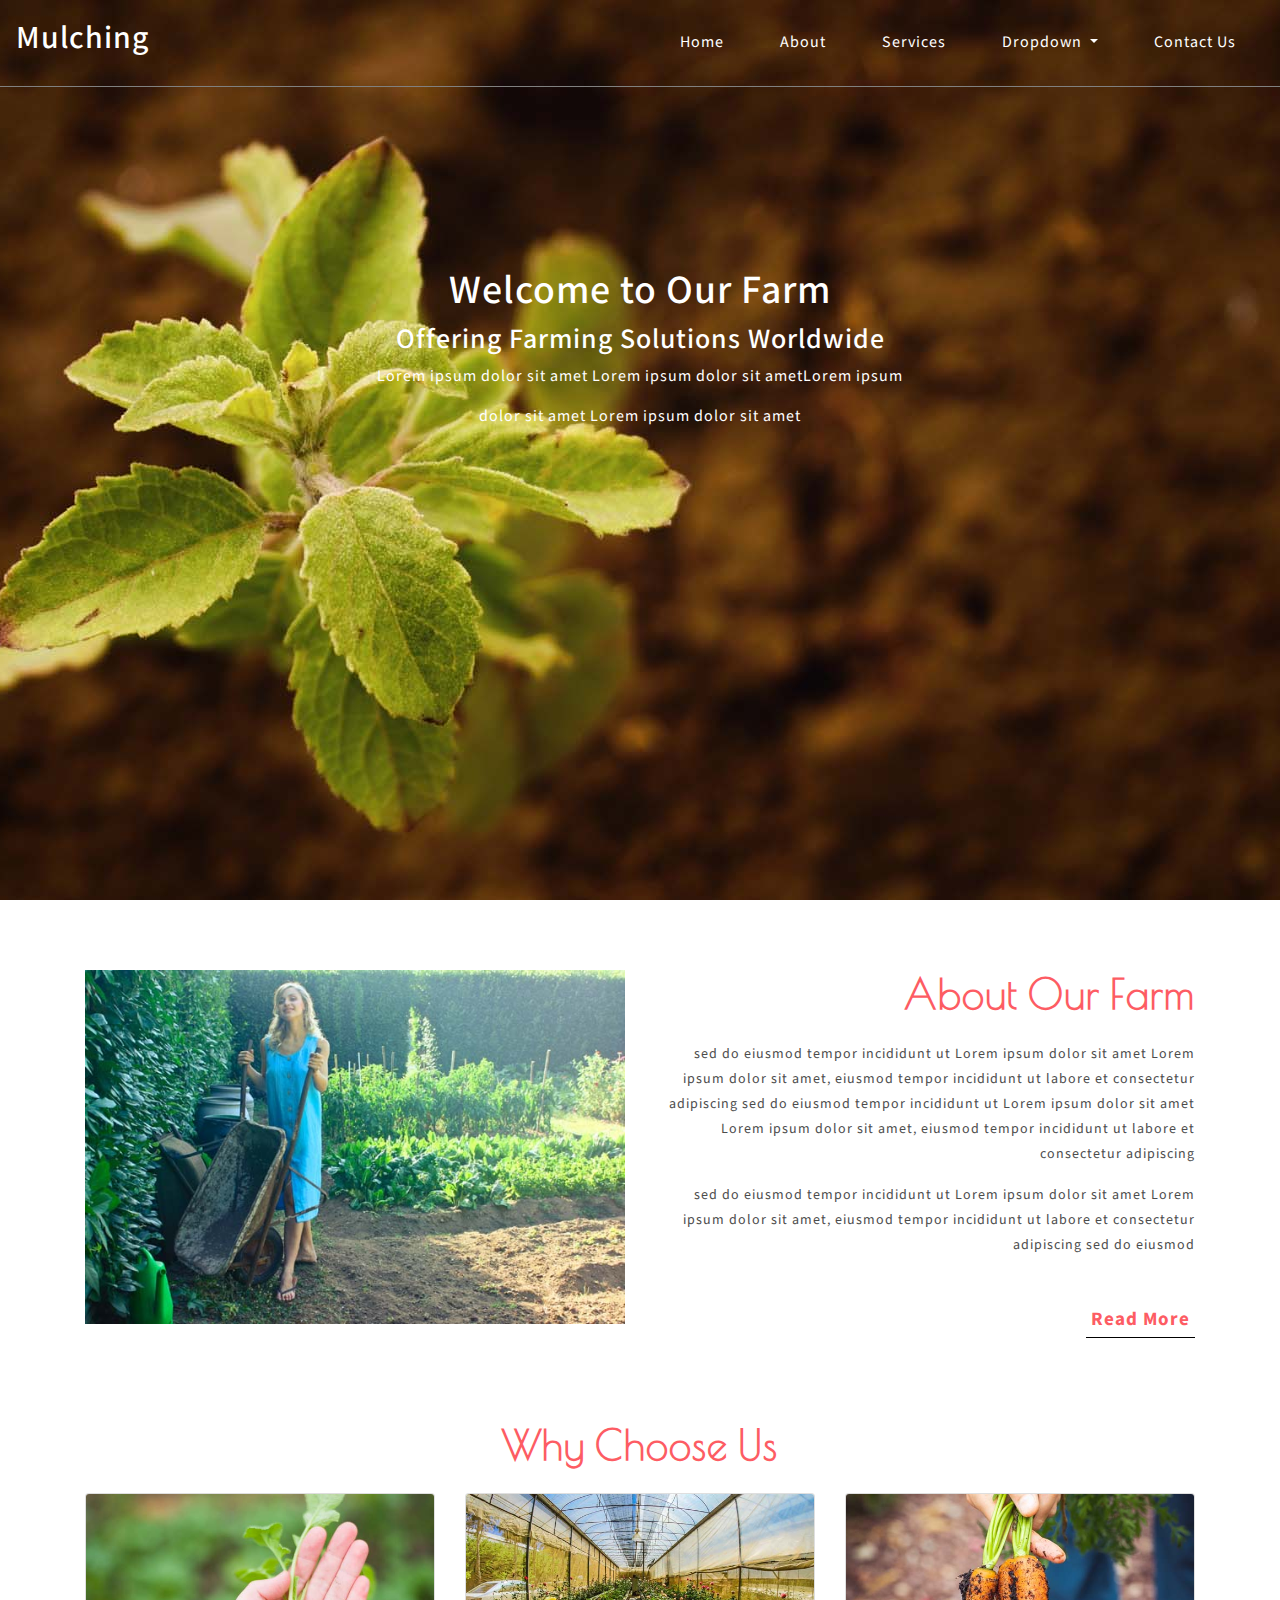
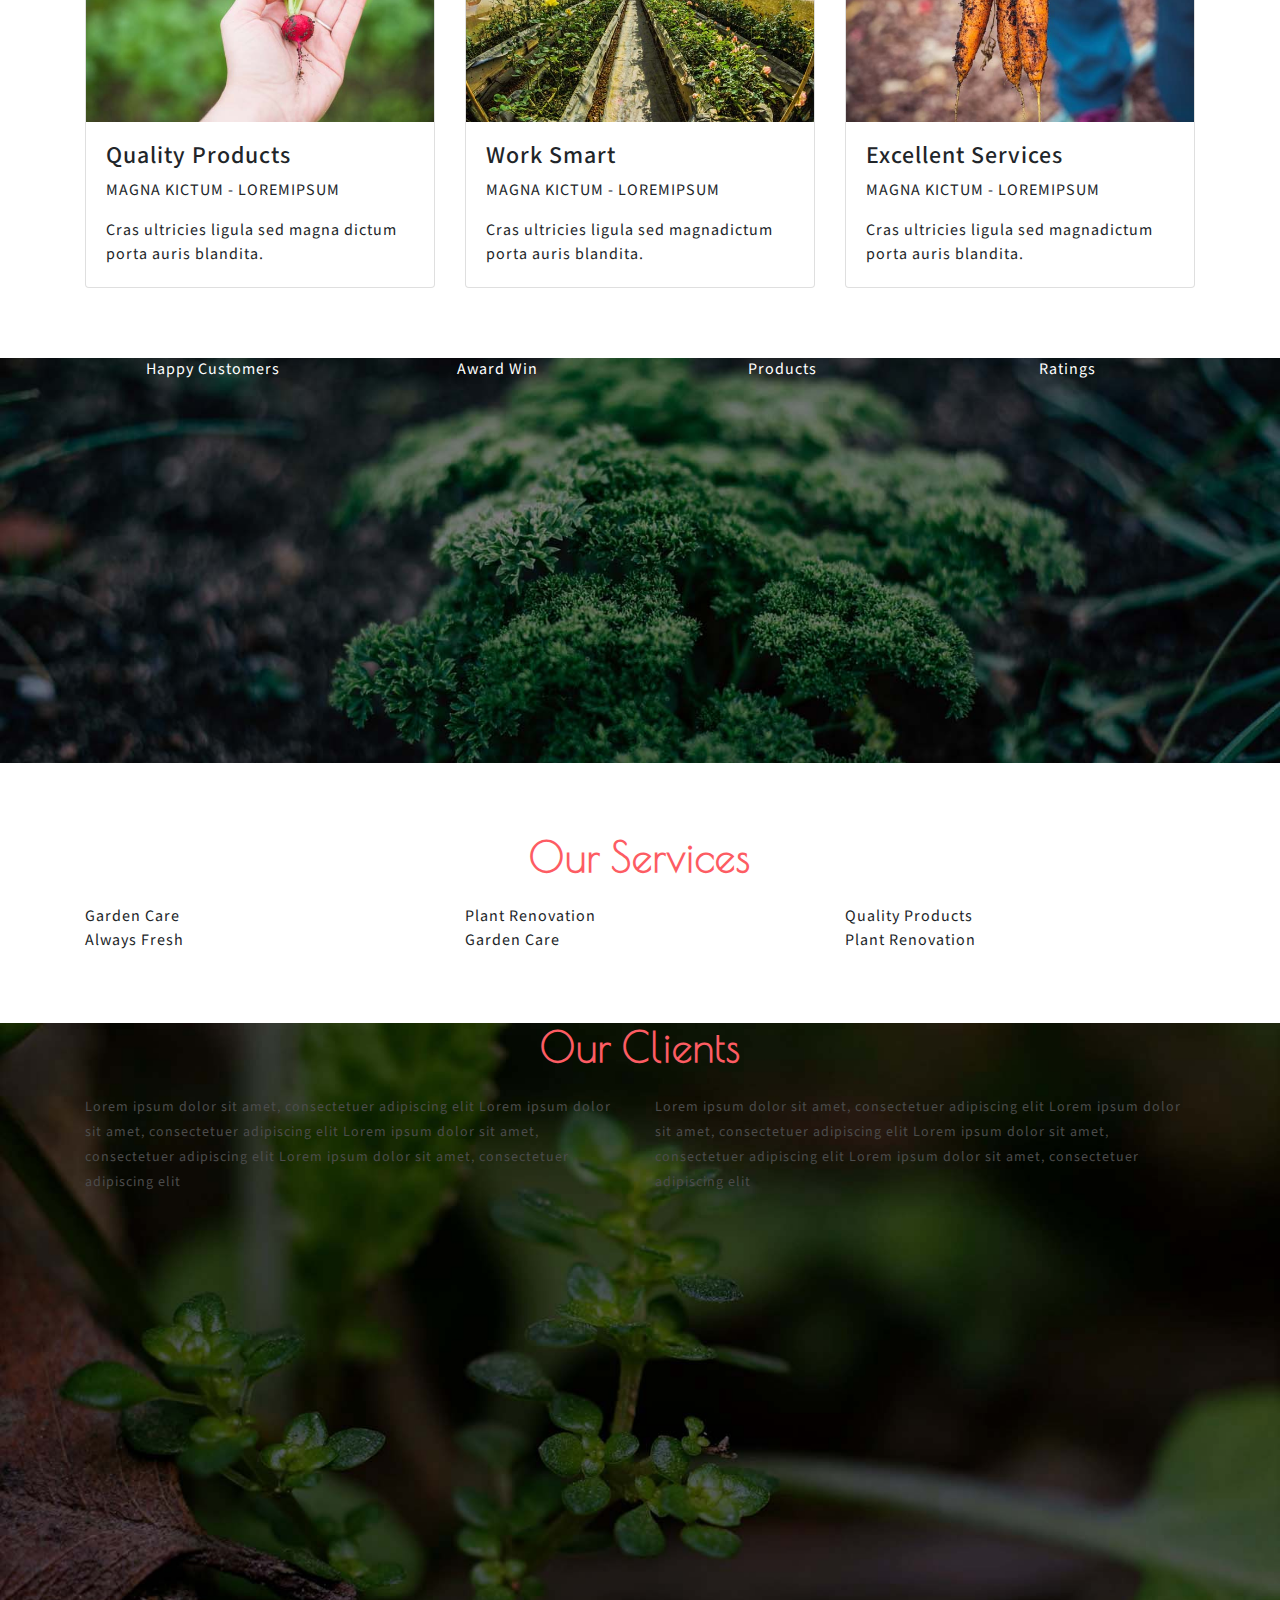
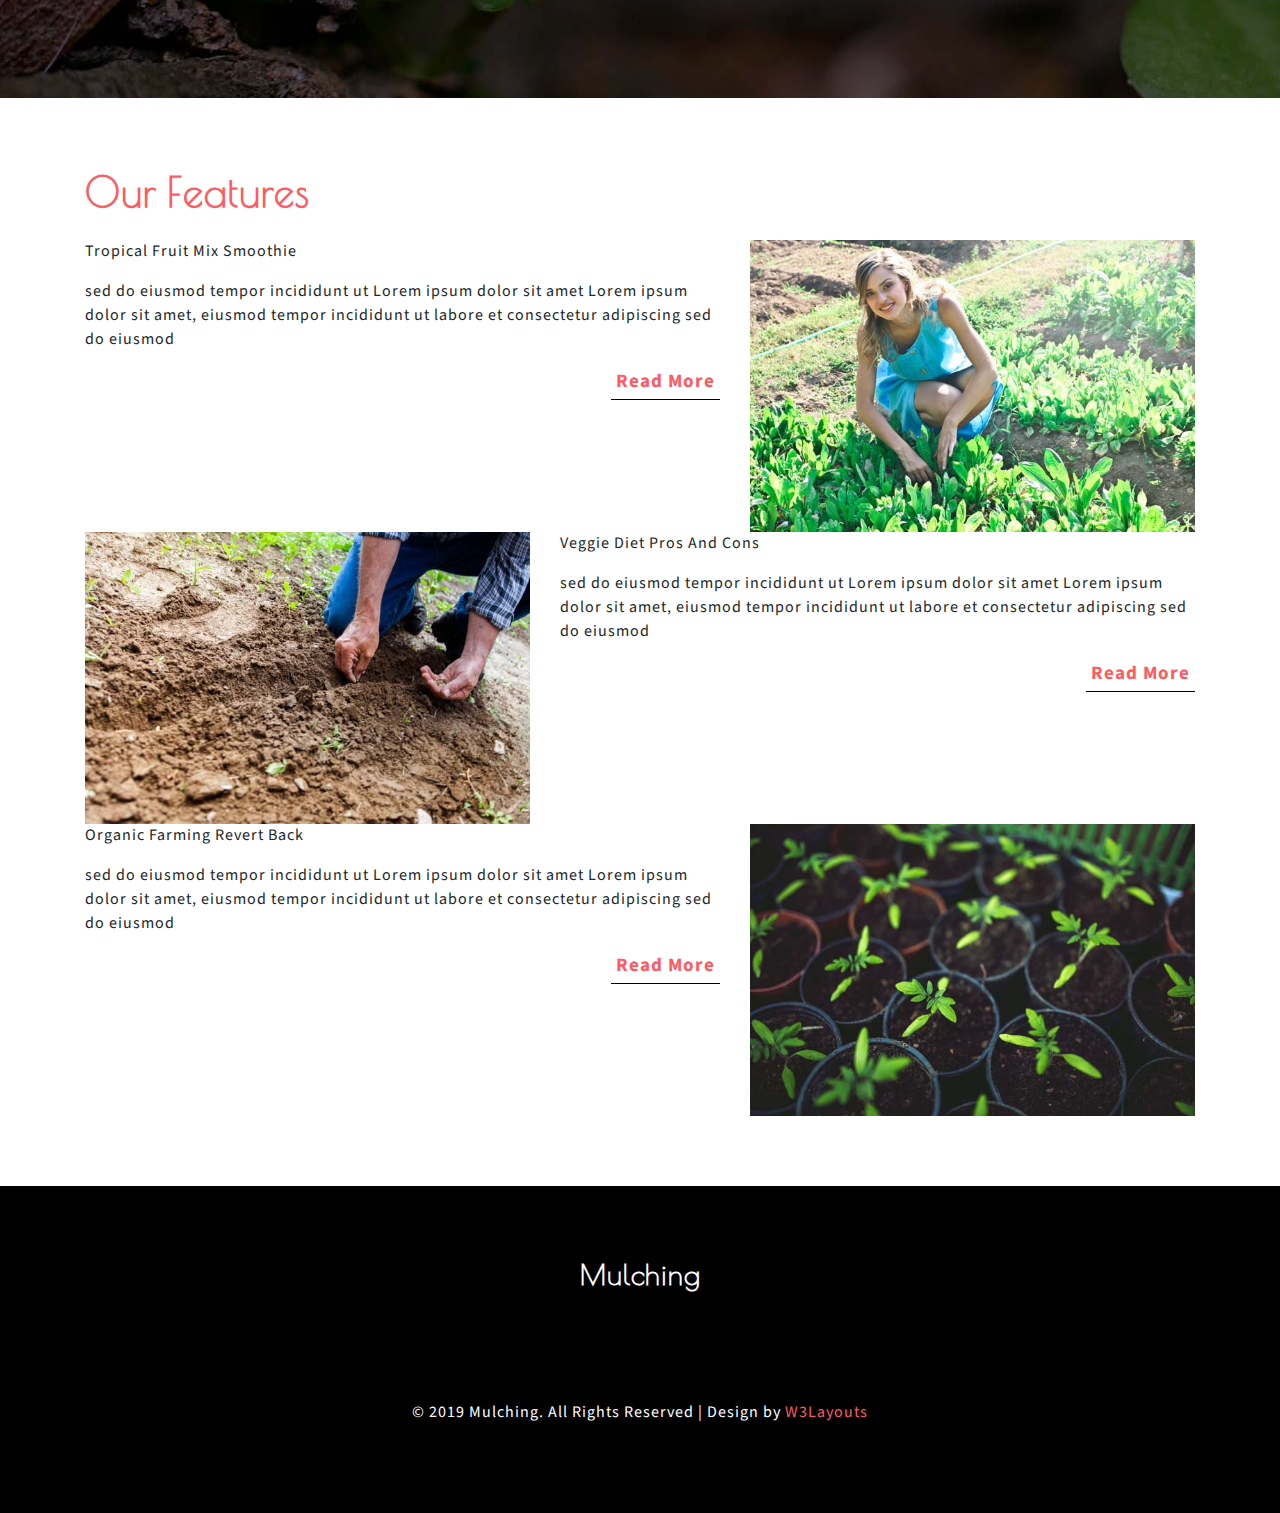
<file: index.html>
<!doctype html>
<html lang="en">
  <head>
    <!-- Required meta tags -->
    <meta charset="utf-8">
    <meta name="viewport" content="width=device-width, initial-scale=1, shrink-to-fit=no">

    <!-- Bootstrap CSS -->
    <link rel="stylesheet" href="https://stackpath.bootstrapcdn.com/bootstrap/4.3.1/css/bootstrap.min.css" integrity="sha384-ggOyR0iXCbMQv3Xipma34MD+dH/1fQ784/j6cY/iJTQUOhcWr7x9JvoRxT2MZw1T" crossorigin="anonymous">

    <title>Mulching a Agriculture Category Bootstrap Responsive web Template|Gallery :: w3layouts</title>
    <link rel="stylesheet" href="style.css">
    <link rel="stylesheet" href="https://use.fontawesome.com/releases/v5.8.2/css/all.css" integrity="sha384-oS3vJWv+0UjzBfQzYUhtDYW+Pj2yciDJxpsK1OYPAYjqT085Qq/1cq5FLXAZQ7Ay" crossorigin="anonymous">
    <!-- Fonts -->
    <link href="https://fonts.googleapis.com/css?family=Mada&display=swap" rel="stylesheet">
    <link href="https://fonts.googleapis.com/css?family=Poiret+One&display=swap" rel="stylesheet">
  </head>
  <body>

    <!-- Navigation -->
    <div class="mainbanner h-100">
    <div class="container-fluid pd-0-mr-0">
        <nav class="navbar navbar-expand-lg navbar-light bg-light">
            <a class="navbar-brand wh-clo" href="index.html"><h2>Mulching</h2></a>
            <button class="navbar-toggler" type="button" data-toggle="collapse" data-target="#navbarSupportedContent" aria-controls="navbarSupportedContent" aria-expanded="false" aria-label="Toggle navigation">
              <!-- <span class="navbar-toggler-icon"></span> -->Menu
            </button>
          
            <div class="collapse navbar-collapse" id="navbarSupportedContent">
              <ul class="navbar-nav ml-auto">
                <li class="nav-item active">
                  <a class="nav-link wh-clo" href="index.html">Home <span class="sr-only">(current)</span></a>
                </li>
                <li class="nav-item">
                  <a class="nav-link wh-clo" href="about.html">About</a>
                </li>
                <li class="nav-item">
                  <a class="nav-link wh-clo" href="services.html">Services</a>
                </li>
                <li class="nav-item dropdown">
                  <a class="nav-link wh-clo dropdown-toggle" href="#" id="navbarDropdown" role="button" data-toggle="dropdown" aria-haspopup="true" aria-expanded="false">
                    Dropdown
                  </a>
                  <div class="dropdown-menu bl-clo" aria-labelledby="navbarDropdown">
                    <a class="dropdown-item wh-clo" href="blog.html">Blog</a>
                    <a class="dropdown-item wh-clo" href="gallery.html">Gallery</a>
                </li>
                <li class="nav-item">
                  <a class="nav-link wh-clo" href="contact.html">Contact Us</a>
                </li>
            </ul>
          </div>
        </nav>

        <div class="hero-text text-center wh-clo">
          <h1>Welcome to Our Farm</h1>
          <h3>Offering Farming Solutions Worldwide</h3>
          <p>Lorem ipsum dolor sit amet Lorem ipsum dolor sit ametLorem ipsum </p>
          <p>dolor sit amet Lorem ipsum dolor sit amet</p>
        </div>
    </div>
    </div>
    <!-- About -->
    <div class="about mt-70">
      <div class="container">
        <div class="row">
          <div class="col-lg-6">
            <img src="images/1.jpg" class="img-fluid" alt="">
          </div>
          <div class="col-lg-6">
            <h1 class="subtitle text-right mb-24">About Our Farm</h1>
            <p class="subtitle-text text-right">sed do eiusmod tempor incididunt ut Lorem ipsum dolor sit amet Lorem ipsum dolor sit amet, eiusmod tempor incididunt ut labore et consectetur adipiscing sed do eiusmod tempor incididunt ut Lorem ipsum dolor sit amet Lorem ipsum dolor sit amet, eiusmod tempor incididunt ut labore et consectetur adipiscing</p>
            <p class="subtitle-text text-right mr-8">sed do eiusmod tempor incididunt ut Lorem ipsum dolor sit amet Lorem ipsum dolor sit amet, eiusmod tempor incididunt ut labore et consectetur adipiscing sed do eiusmod</p>
            <p class="text-right mt-48"><a href="single.html" class="btn-read">Read More</a></p>
            </p>
        </div>
      </div>
    </div>

    <!-- Choose -->
    <div class="choose mt-70">
      <div class="container">
          <h1 class="subtitle text-center mb-24">Why Choose Us</h1>
          <div class="row">
            <div class="col-lg-4">
              <div class="card">
                <img src="images/g1.jpg" class="card-img-top" alt="...">
                <div class="card-body">
                  <h4 class="card-text">Quality Products</h4>
                  <p class="card-text">MAGNA KICTUM - LOREMIPSUM</p>
                  <p class="card-text">Cras ultricies ligula sed magna dictum porta auris blandita.</p>
                </div>
              </div>
            </div>
            <div class="col-lg-4">
              <div class="card">
                <img src="images/g2.jpg" class="card-img-top" alt="...">
                <div class="card-body">
                  <h4 class="card-text">Work Smart</h4>
                  <p class="card-text">MAGNA KICTUM - LOREMIPSUM</p>
                  <p class="card-text">Cras ultricies ligula sed magnadictum porta auris blandita.</p>
                </div>
              </div>
            </div>
            <div class="col-lg-4">
              <div class="card">
                <img src="images/g3.jpg" class="card-img-top" alt="...">
                <div class="card-body">
                  <h4 class="card-text">Excellent Services</h4>
                  <p class="card-text">MAGNA KICTUM - LOREMIPSUM</p>
                  <p class="card-text">Cras ultricies ligula sed magnadictum porta auris blandita.</p>
                </div>
              </div>    
            </div>
          </div>
        </div>
    </div>

    <!-- Stats -->
    <div class="stats mt-70">
      <div class="container">
        <div class="row">
          <div class="col-lg-3 text-center">Happy Customers</div>
          <div class="col-lg-3 text-center">Award Win</div>
          <div class="col-lg-3 text-center">Products</div>
          <div class="col-lg-3 text-center">Ratings</div>
        </div>
      </div>
    </div>

    <!-- Services -->
    <div class="services mt-70">
      <div class="container">
        <h1 class="subtitle text-center mb-24">Our Services</h1>
        <div class="row">
          <div class="col-lg-4 col-md-6">Garden Care</div>
          <div class="col-lg-4 col-md-6">Plant Renovation</div>
          <div class="col-lg-4 col-md-6">Quality Products</div>
          <div class="col-lg-4 col-md-6">Always Fresh</div>
          <div class="col-lg-4 col-md-6">Garden Care</div>
          <div class="col-lg-4 col-md-6">Plant Renovation</div>
        </div>
      </div>
    </div>

    <!-- Clients -->
    <div class="clients mt-70">
      <div class="container">
        <h1 class="subtitle text-center mb-24">Our Clients</h1>
        <div class="row">
          <div class="col-md-6">
            <p class="subtitle-text">
              Lorem ipsum dolor sit amet, consectetuer adipiscing elit Lorem ipsum dolor sit amet, consectetuer adipiscing elit Lorem ipsum dolor sit amet, consectetuer adipiscing elit Lorem ipsum dolor sit amet, consectetuer adipiscing elit
            </p>
          </div>
          <div class="col-md-6">
            <p class="subtitle-text">
              Lorem ipsum dolor sit amet, consectetuer adipiscing elit Lorem ipsum dolor sit amet, consectetuer adipiscing elit Lorem ipsum dolor sit amet, consectetuer adipiscing elit Lorem ipsum dolor sit amet, consectetuer adipiscing elit
            </p>  
          </div>
        </div>
      </div>
    </div>

    <!-- Features -->
    <div class="features mt-70">
      <div class="container">
        <h1 class="subtitle mb-24">
            Our Features
        </h1>
        <div class="row">
          <div class="col-md-7">
            <p>Tropical Fruit Mix Smoothie</p>
            <p>sed do eiusmod tempor incididunt ut Lorem ipsum dolor sit amet Lorem ipsum dolor sit amet, eiusmod tempor incididunt ut labore et consectetur adipiscing sed do eiusmod</p>
            <p class="text-right"><a href="single.html" class="btn-read">Read More</a></p>
          </div>
          <div class="col-md-5">
            <img src="images/2.jpg" class="img-fluid" alt="">
          </div>

          <div class="col-md-5">
            <img src="images/3.jpg" class="img-fluid" alt="">
          </div>
          <div class="col-md-7">
            <p>Veggie Diet Pros And Cons</p>
            <p>sed do eiusmod tempor incididunt ut Lorem ipsum dolor sit amet Lorem ipsum dolor sit amet, eiusmod tempor incididunt ut labore et consectetur adipiscing sed do eiusmod</p>
            <p class="text-right"><a href="single.html" class="btn-read">Read More</a></p>
          </div>

          <div class="col-md-7">
            <p>Organic Farming Revert Back</p>
            <p>sed do eiusmod tempor incididunt ut Lorem ipsum dolor sit amet Lorem ipsum dolor sit amet, eiusmod tempor incididunt ut labore et consectetur adipiscing sed do eiusmod</p>
            <p class="text-right"><a href="single.html" class="btn-read">Read More</a></p>
          </div>
          <div class="col-md-5">
            <img src="images/4.jpg" class="img-fluid" alt="">
          </div>
        </div>
      </div>
    </div>

    <!-- Footer -->
    <div class="footer mt-70 bl-clo wh-clo pd-tb-24">
        <div class="container pd-48-15">
          <div class="row">
            <div class="col-md-12 text-center">
              <h3 class="footer-title font-poiret">Mulching</h3>
              <div class="icon mt-48">
                  <a href="#" class="icon-link"><i class="fab fa-facebook-f"></i></a>
                  <a href="#" class="icon-link"><i class="fab fa-twitter"></i></a>
                  <a href="#" class="icon-link"><i class="fas fa-rss"></i></a>
                  <a href="#" class="icon-link"><i class="fas fa-envelope"></i></a>
                  <a href="#" class="icon-link"><i class="fab fa-instagram"></i></a>
              </div>
              <p class="pt-24">© 2019 Mulching. All Rights Reserved | Design by <span class="footer-copyright">W3Layouts</span></p>
              <div class="top">
                <a href="#home" class="top-icon">
                  <i class="fa fa-arrow-up" aria-hidden="true"></i>
                </a>
              </div>
            </div>
          </div>
        </div>
      </div>
  


    <!-- Optional JavaScript -->
    <!-- jQuery first, then Popper.js, then Bootstrap JS -->
    <script src="https://code.jquery.com/jquery-3.3.1.slim.min.js" integrity="sha384-q8i/X+965DzO0rT7abK41JStQIAqVgRVzpbzo5smXKp4YfRvH+8abtTE1Pi6jizo" crossorigin="anonymous"></script>
    <script src="https://cdnjs.cloudflare.com/ajax/libs/popper.js/1.14.7/umd/popper.min.js" integrity="sha384-UO2eT0CpHqdSJQ6hJty5KVphtPhzWj9WO1clHTMGa3JDZwrnQq4sF86dIHNDz0W1" crossorigin="anonymous"></script>
    <script src="https://stackpath.bootstrapcdn.com/bootstrap/4.3.1/js/bootstrap.min.js" integrity="sha384-JjSmVgyd0p3pXB1rRibZUAYoIIy6OrQ6VrjIEaFf/nJGzIxFDsf4x0xIM+B07jRM" crossorigin="anonymous"></script>
  </body>
</html>
</file>
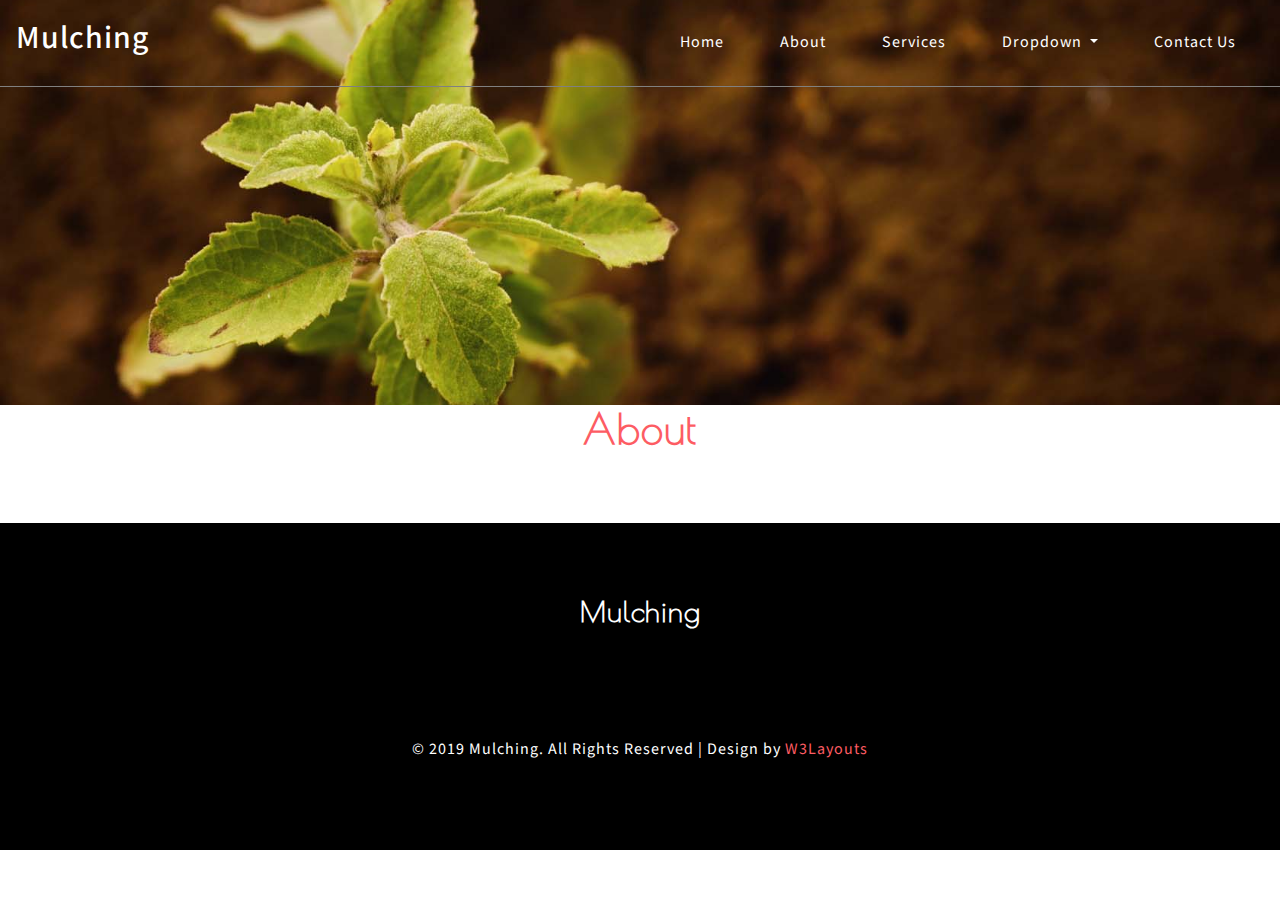
<file: about.html>
<!doctype html>
<html lang="en">
  <head>
    <!-- Required meta tags -->
    <meta charset="utf-8">
    <meta name="viewport" content="width=device-width, initial-scale=1, shrink-to-fit=no">

    <!-- Bootstrap CSS -->
    <link rel="stylesheet" href="https://stackpath.bootstrapcdn.com/bootstrap/4.3.1/css/bootstrap.min.css" integrity="sha384-ggOyR0iXCbMQv3Xipma34MD+dH/1fQ784/j6cY/iJTQUOhcWr7x9JvoRxT2MZw1T" crossorigin="anonymous">

    <title>Mulching a Agriculture Category Bootstrap Responsive web Template|Gallery :: w3layouts</title>
    <link rel="stylesheet" href="style.css">
    <link rel="stylesheet" href="https://use.fontawesome.com/releases/v5.8.2/css/all.css" integrity="sha384-oS3vJWv+0UjzBfQzYUhtDYW+Pj2yciDJxpsK1OYPAYjqT085Qq/1cq5FLXAZQ7Ay" crossorigin="anonymous">
    <!-- Fonts -->
    <link href="https://fonts.googleapis.com/css?family=Mada&display=swap" rel="stylesheet">
    <link href="https://fonts.googleapis.com/css?family=Poiret+One&display=swap" rel="stylesheet">
  </head>
  <body>

    <!-- Navigation -->
    <div class="mainbanner">
      <div class="container-fluid pd-0-mr-0">
        <nav class="navbar navbar-expand-lg navbar-light bg-light">
            <a class="navbar-brand wh-clo" href="index.html"><h2>Mulching</h2></a>
            <button class="navbar-toggler" type="button" data-toggle="collapse" data-target="#navbarSupportedContent" aria-controls="navbarSupportedContent" aria-expanded="false" aria-label="Toggle navigation">
              <!-- <span class="navbar-toggler-icon"></span> -->Menu
            </button>
          
            <div class="collapse navbar-collapse" id="navbarSupportedContent">
              <ul class="navbar-nav ml-auto">
                <li class="nav-item active">
                  <a class="nav-link wh-clo" href="index.html">Home <span class="sr-only">(current)</span></a>
                </li>
                <li class="nav-item">
                  <a class="nav-link wh-clo" href="about.html">About</a>
                </li>
                <li class="nav-item">
                  <a class="nav-link wh-clo" href="services.html">Services</a>
                </li>
                <li class="nav-item dropdown">
                  <a class="nav-link wh-clo dropdown-toggle" href="#" id="navbarDropdown" role="button" data-toggle="dropdown" aria-haspopup="true" aria-expanded="false">
                    Dropdown
                  </a>
                  <div class="dropdown-menu bl-clo" aria-labelledby="navbarDropdown">
                    <a class="dropdown-item wh-clo" href="blog.html">Blog</a>
                    <a class="dropdown-item wh-clo" href="gallery.html">Gallery</a>
                </li>
                <li class="nav-item">
                  <a class="nav-link wh-clo" href="contact.html">Contact Us</a>
                </li>
            </ul>
          </div>
        </nav>
      </div>
    </div>
    
    <!-- About -->
    <div class="about">
      <div class="container">
        <h1 class="subtitle text-center mb-24">About</h1>
      </div>
    </div>

<!-- Footer -->
  <div class="footer mt-70 bl-clo wh-clo pd-tb-24">
    <div class="container pd-48-15">
      <div class="row">
        <div class="col-md-12 text-center">
          <h3 class="footer-title font-poiret">Mulching</h3>
          <div class="icon mt-48">
              <a href="#" class="icon-link"><i class="fab fa-facebook-f"></i></a>
              <a href="#" class="icon-link"><i class="fab fa-twitter"></i></a>
              <a href="#" class="icon-link"><i class="fas fa-rss"></i></a>
              <a href="#" class="icon-link"><i class="fas fa-envelope"></i></a>
              <a href="#" class="icon-link"><i class="fab fa-instagram"></i></a>
          </div>
          <p class="pt-24">© 2019 Mulching. All Rights Reserved | Design by <span class="footer-copyright">W3Layouts</span></p>
          <div class="top">
            <a href="#home" class="top-icon">
              <i class="fa fa-arrow-up" aria-hidden="true"></i>
            </a>
          </div>
        </div>
      </div>
    </div>
  </div>


    <!-- Optional JavaScript -->
    <!-- jQuery first, then Popper.js, then Bootstrap JS -->
    <script src="https://code.jquery.com/jquery-3.3.1.slim.min.js" integrity="sha384-q8i/X+965DzO0rT7abK41JStQIAqVgRVzpbzo5smXKp4YfRvH+8abtTE1Pi6jizo" crossorigin="anonymous"></script>
    <script src="https://cdnjs.cloudflare.com/ajax/libs/popper.js/1.14.7/umd/popper.min.js" integrity="sha384-UO2eT0CpHqdSJQ6hJty5KVphtPhzWj9WO1clHTMGa3JDZwrnQq4sF86dIHNDz0W1" crossorigin="anonymous"></script>
    <script src="https://stackpath.bootstrapcdn.com/bootstrap/4.3.1/js/bootstrap.min.js" integrity="sha384-JjSmVgyd0p3pXB1rRibZUAYoIIy6OrQ6VrjIEaFf/nJGzIxFDsf4x0xIM+B07jRM" crossorigin="anonymous"></script>
  </body>
</html>
</file>
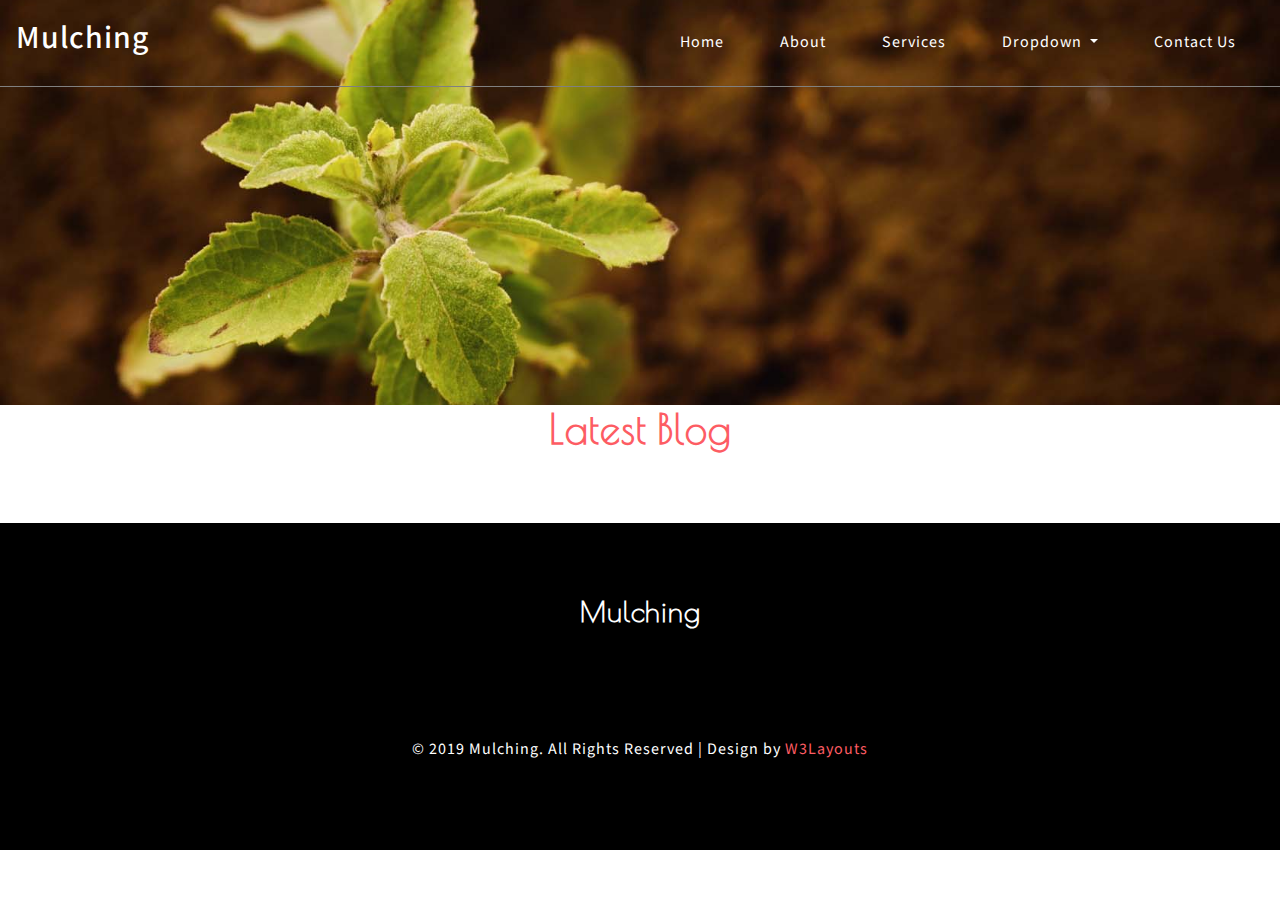
<file: blog.html>
<!doctype html>
<html lang="en">
  <head>
    <!-- Required meta tags -->
    <meta charset="utf-8">
    <meta name="viewport" content="width=device-width, initial-scale=1, shrink-to-fit=no">

    <!-- Bootstrap CSS -->
    <link rel="stylesheet" href="https://stackpath.bootstrapcdn.com/bootstrap/4.3.1/css/bootstrap.min.css" integrity="sha384-ggOyR0iXCbMQv3Xipma34MD+dH/1fQ784/j6cY/iJTQUOhcWr7x9JvoRxT2MZw1T" crossorigin="anonymous">

    <title>Mulching a Agriculture Category Bootstrap Responsive web Template|Gallery :: w3layouts</title>
    <link rel="stylesheet" href="style.css">
    <link rel="stylesheet" href="https://use.fontawesome.com/releases/v5.8.2/css/all.css" integrity="sha384-oS3vJWv+0UjzBfQzYUhtDYW+Pj2yciDJxpsK1OYPAYjqT085Qq/1cq5FLXAZQ7Ay" crossorigin="anonymous">
    <!-- Fonts -->
    <link href="https://fonts.googleapis.com/css?family=Mada&display=swap" rel="stylesheet">
    <link href="https://fonts.googleapis.com/css?family=Poiret+One&display=swap" rel="stylesheet">
  </head>
  <body>

    <!-- Navigation -->
    <div class="mainbanner">
      <div class="container-fluid pd-0-mr-0">
        <nav class="navbar navbar-expand-lg navbar-light bg-light">
            <a class="navbar-brand wh-clo" href="index.html"><h2>Mulching</h2></a>
            <button class="navbar-toggler" type="button" data-toggle="collapse" data-target="#navbarSupportedContent" aria-controls="navbarSupportedContent" aria-expanded="false" aria-label="Toggle navigation">
              <!-- <span class="navbar-toggler-icon"></span> -->Menu
            </button>
          
            <div class="collapse navbar-collapse" id="navbarSupportedContent">
              <ul class="navbar-nav ml-auto">
                <li class="nav-item active">
                  <a class="nav-link wh-clo" href="index.html">Home <span class="sr-only">(current)</span></a>
                </li>
                <li class="nav-item">
                  <a class="nav-link wh-clo" href="about.html">About</a>
                </li>
                <li class="nav-item">
                  <a class="nav-link wh-clo" href="services.html">Services</a>
                </li>
                <li class="nav-item dropdown">
                  <a class="nav-link wh-clo dropdown-toggle" href="#" id="navbarDropdown" role="button" data-toggle="dropdown" aria-haspopup="true" aria-expanded="false">
                    Dropdown
                  </a>
                  <div class="dropdown-menu bl-clo" aria-labelledby="navbarDropdown">
                    <a class="dropdown-item wh-clo" href="blog.html">Blog</a>
                    <a class="dropdown-item wh-clo" href="gallery.html">Gallery</a>
                </li>
                <li class="nav-item">
                  <a class="nav-link wh-clo" href="contact.html">Contact Us</a>
                </li>
            </ul>
          </div>
        </nav>
      </div>
    </div>
    
    <!-- Blog -->
    <div class="blog">
      <div class="container">
        <h1 class="subtitle text-center mb-24">Latest Blog</h1>
      </div>
    </div>

  <!-- Footer -->
  <div class="footer mt-70 bl-clo wh-clo pd-tb-24">
    <div class="container pd-48-15">
      <div class="row">
        <div class="col-md-12 text-center">
          <h3 class="footer-title font-poiret">Mulching</h3>
          <div class="icon mt-48">
              <a href="#" class="icon-link"><i class="fab fa-facebook-f"></i></a>
              <a href="#" class="icon-link"><i class="fab fa-twitter"></i></a>
              <a href="#" class="icon-link"><i class="fas fa-rss"></i></a>
              <a href="#" class="icon-link"><i class="fas fa-envelope"></i></a>
              <a href="#" class="icon-link"><i class="fab fa-instagram"></i></a>
          </div>
          <p class="pt-24">© 2019 Mulching. All Rights Reserved | Design by <span class="footer-copyright">W3Layouts</span></p>
          <div class="top">
            <a href="#home" class="top-icon">
              <i class="fa fa-arrow-up" aria-hidden="true"></i>
            </a>
          </div>
        </div>
      </div>
    </div>
  </div>




    <!-- Optional JavaScript -->
    <!-- jQuery first, then Popper.js, then Bootstrap JS -->
    <script src="https://code.jquery.com/jquery-3.3.1.slim.min.js" integrity="sha384-q8i/X+965DzO0rT7abK41JStQIAqVgRVzpbzo5smXKp4YfRvH+8abtTE1Pi6jizo" crossorigin="anonymous"></script>
    <script src="https://cdnjs.cloudflare.com/ajax/libs/popper.js/1.14.7/umd/popper.min.js" integrity="sha384-UO2eT0CpHqdSJQ6hJty5KVphtPhzWj9WO1clHTMGa3JDZwrnQq4sF86dIHNDz0W1" crossorigin="anonymous"></script>
    <script src="https://stackpath.bootstrapcdn.com/bootstrap/4.3.1/js/bootstrap.min.js" integrity="sha384-JjSmVgyd0p3pXB1rRibZUAYoIIy6OrQ6VrjIEaFf/nJGzIxFDsf4x0xIM+B07jRM" crossorigin="anonymous"></script>
  </body>
</html>
</file>
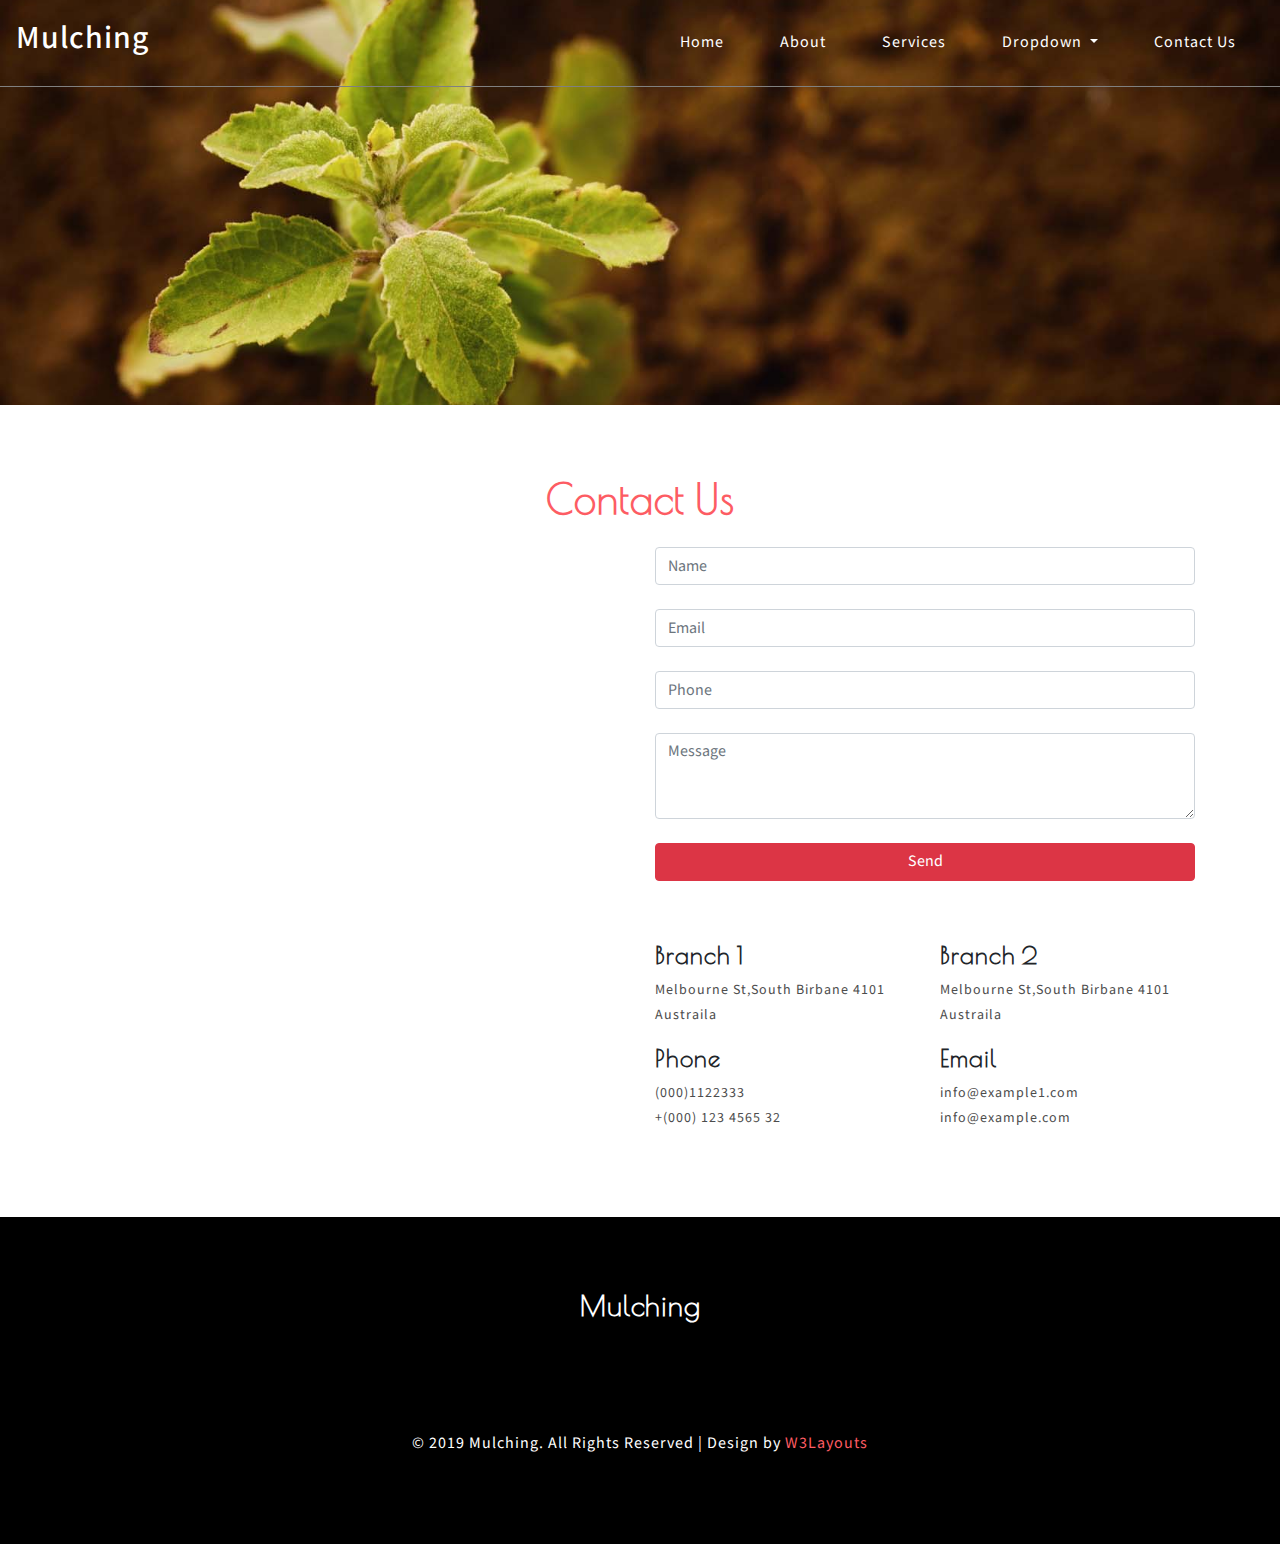
<file: contact.html>
<!doctype html>
<html lang="en">
  <head>
    <!-- Required meta tags -->
    <meta charset="utf-8">
    <meta name="viewport" content="width=device-width, initial-scale=1, shrink-to-fit=no">

    <!-- Bootstrap CSS -->
    <link rel="stylesheet" href="https://stackpath.bootstrapcdn.com/bootstrap/4.3.1/css/bootstrap.min.css" integrity="sha384-ggOyR0iXCbMQv3Xipma34MD+dH/1fQ784/j6cY/iJTQUOhcWr7x9JvoRxT2MZw1T" crossorigin="anonymous">

    <title>Mulching a Agriculture Category Bootstrap Responsive web Template|Gallery :: w3layouts</title>
    <link rel="stylesheet" href="style.css">
    <link rel="stylesheet" href="https://use.fontawesome.com/releases/v5.8.2/css/all.css" integrity="sha384-oS3vJWv+0UjzBfQzYUhtDYW+Pj2yciDJxpsK1OYPAYjqT085Qq/1cq5FLXAZQ7Ay" crossorigin="anonymous">
    <!-- Fonts -->
    <link href="https://fonts.googleapis.com/css?family=Mada&display=swap" rel="stylesheet">
    <link href="https://fonts.googleapis.com/css?family=Poiret+One&display=swap" rel="stylesheet">
  </head>
  <body>

    <!-- Navigation -->
    <div class="mainbanner">
      <div class="container-fluid pd-0-mr-0">
        <nav class="navbar navbar-expand-lg navbar-light bg-light">
            <a class="navbar-brand wh-clo" href="index.html"><h2>Mulching</h2></a>
            <button class="navbar-toggler" type="button" data-toggle="collapse" data-target="#navbarSupportedContent" aria-controls="navbarSupportedContent" aria-expanded="false" aria-label="Toggle navigation">
              <!-- <span class="navbar-toggler-icon"></span> -->Menu
            </button>
          
            <div class="collapse navbar-collapse" id="navbarSupportedContent">
              <ul class="navbar-nav ml-auto">
                <li class="nav-item active">
                  <a class="nav-link wh-clo" href="index.html">Home <span class="sr-only">(current)</span></a>
                </li>
                <li class="nav-item">
                  <a class="nav-link wh-clo" href="about.html">About</a>
                </li>
                <li class="nav-item">
                  <a class="nav-link wh-clo" href="services.html">Services</a>
                </li>
                <li class="nav-item dropdown">
                  <a class="nav-link wh-clo dropdown-toggle" href="#" id="navbarDropdown" role="button" data-toggle="dropdown" aria-haspopup="true" aria-expanded="false">
                    Dropdown
                  </a>
                  <div class="dropdown-menu bl-clo" aria-labelledby="navbarDropdown">
                    <a class="dropdown-item wh-clo" href="blog.html">Blog</a>
                    <a class="dropdown-item wh-clo" href="gallery.html">Gallery</a>
                </li>
                <li class="nav-item">
                  <a class="nav-link wh-clo" href="contact.html">Contact Us</a>
                </li>
            </ul>
          </div>
        </nav>
      </div>
    </div>
    
    <!-- Contact -->
    <div class="contact mt-70">
      <div class="container">
        <h1 class="subtitle text-center mb-24">Contact Us</h1>
        <div class="row">
          <div class="col-lg-6">
            <iframe class="w-100" src="https://www.google.com/maps/embed?pb=!1m14!1m8!1m3!1d3539.8117002519975!2d153.016384!3d-27.475121000000005!3m2!1i1024!2i768!4f13.1!3m3!1m2!1s0x6b915a08351ca6b9%3A0x61e1d3c55a1a1e79!2s100+Melbourne+St%2C+South+Brisbane+QLD+4101%2C+Australia!5e0!3m2!1sen!2sin!4v1559272253412!5m2!1sen!2sin" width="540" height="580" frameborder="0" style="border:0" allowfullscreen></iframe>
          </div>
          <div class="col-lg-6">
            <form action="post" class="mb-60">
              <div class="form-group">
                <input type="text" class="form-control" placeholder="Name">
                <br>
                <input type="email" class="form-control" id="exampleInputEmail1" aria-describedby="emailHelp" 
                placeholder="Email">
                <br>
                <input type="text" class="form-control" placeholder="Phone">
                <br>
                <textarea class="form-control" id="exampleFormControlTextarea1" placeholder="Message" rows="3"></textarea>
                <br>
                <button type="button" class="btn btn-danger w-100">Send</button>
              </div>
            </form>
            <div class="col-sm-6 float-left pl-0">
              <h4 class="font-poiret">Branch 1</h4>
              <p class="contact-text mb-0">Melbourne St,South Birbane 4101</p>
              <p class="contact-text">Austraila</p> 
            </div>
            <div class="col-sm-6 float-right">
              <h4 class="font-poiret">Branch 2</h4>
              <p class="contact-text mb-0">Melbourne St,South Birbane 4101</p>
              <p class="contact-text">Austraila</p>
            </div>
            <div class="col-sm-6 float-left pl-0">
              <h4 class="font-poiret">Phone</h4>
              <p class="contact-text mb-0">(000)1122333</p>
              <p class="contact-text">+(000) 123 4565 32</p>   
            </div>
            <div class="col-sm-6 float-right">
              <h4 class="font-poiret">Email</h4>
              <p class="contact-text mb-0">info@example1.com</p>
              <p class="contact-text">info@example.com</p>
            </div>  
          </div>
        </div>
      </div>
    </div>

    <!-- Footer -->
    <div class="footer mt-70 bl-clo wh-clo pd-tb-24">
      <div class="container pd-48-15">
        <div class="row">
          <div class="col-md-12 text-center">
            <h3 class="footer-title font-poiret">Mulching</h3>
            <div class="icon mt-48">
                <a href="#" class="icon-link"><i class="fab fa-facebook-f"></i></a>
                <a href="#" class="icon-link"><i class="fab fa-twitter"></i></a>
                <a href="#" class="icon-link"><i class="fas fa-rss"></i></a>
                <a href="#" class="icon-link"><i class="fas fa-envelope"></i></a>
                <a href="#" class="icon-link"><i class="fab fa-instagram"></i></a>
            </div>
            <p class="pt-24">© 2019 Mulching. All Rights Reserved | Design by <span class="footer-copyright">W3Layouts</span></p>
            <div class="top">
              <a href="#home" class="top-icon">
                <i class="fa fa-arrow-up" aria-hidden="true"></i>
              </a>
            </div>
          </div>
        </div>
      </div>
    </div>



    <!-- Optional JavaScript -->
    <!-- jQuery first, then Popper.js, then Bootstrap JS -->
    <script src="https://code.jquery.com/jquery-3.3.1.slim.min.js" integrity="sha384-q8i/X+965DzO0rT7abK41JStQIAqVgRVzpbzo5smXKp4YfRvH+8abtTE1Pi6jizo" crossorigin="anonymous"></script>
    <script src="https://cdnjs.cloudflare.com/ajax/libs/popper.js/1.14.7/umd/popper.min.js" integrity="sha384-UO2eT0CpHqdSJQ6hJty5KVphtPhzWj9WO1clHTMGa3JDZwrnQq4sF86dIHNDz0W1" crossorigin="anonymous"></script>
    <script src="https://stackpath.bootstrapcdn.com/bootstrap/4.3.1/js/bootstrap.min.js" integrity="sha384-JjSmVgyd0p3pXB1rRibZUAYoIIy6OrQ6VrjIEaFf/nJGzIxFDsf4x0xIM+B07jRM" crossorigin="anonymous"></script>
  </body>
</html>
</file>
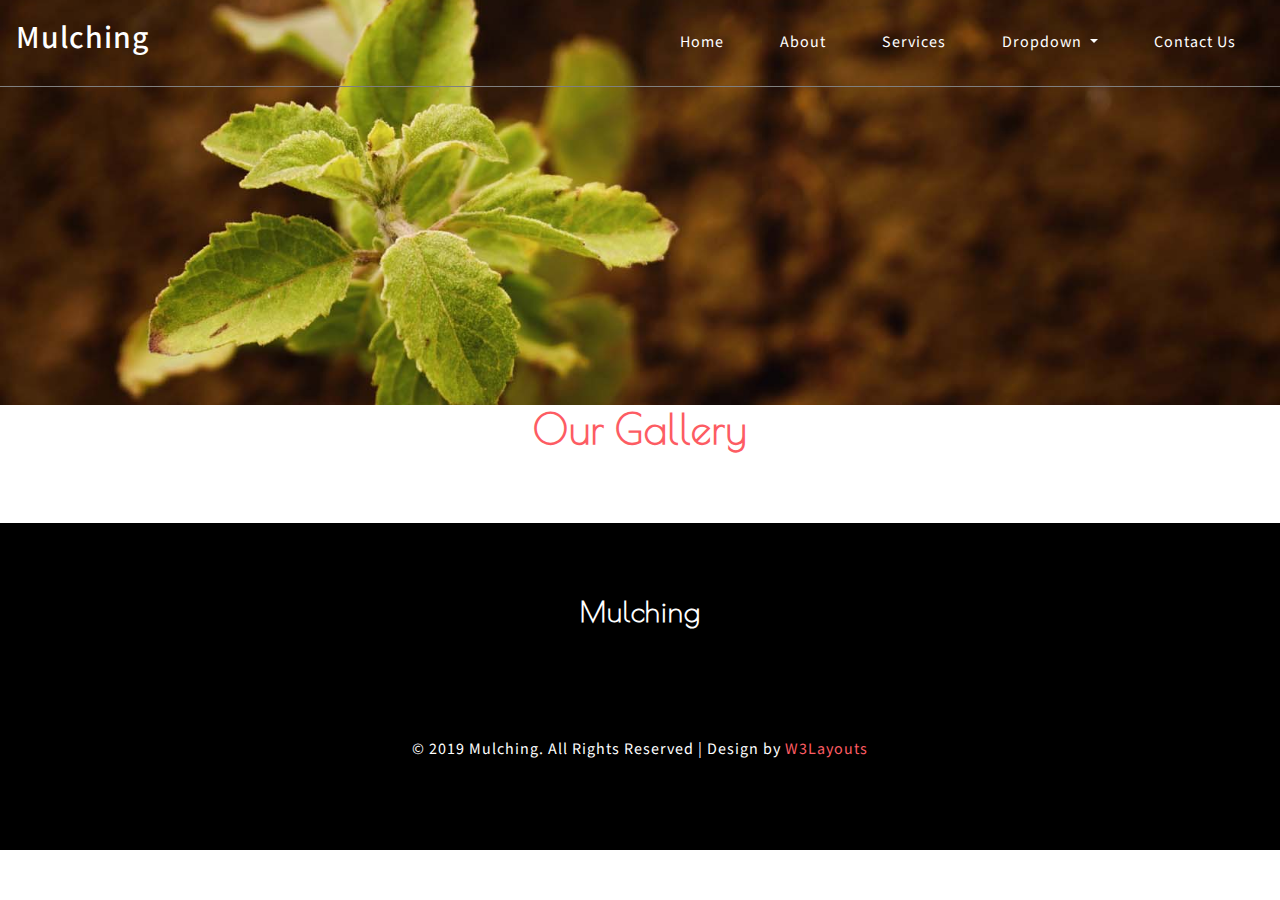
<file: gallery.html>
<!doctype html>
<html lang="en">
  <head>
    <!-- Required meta tags -->
    <meta charset="utf-8">
    <meta name="viewport" content="width=device-width, initial-scale=1, shrink-to-fit=no">

    <!-- Bootstrap CSS -->
    <link rel="stylesheet" href="https://stackpath.bootstrapcdn.com/bootstrap/4.3.1/css/bootstrap.min.css" integrity="sha384-ggOyR0iXCbMQv3Xipma34MD+dH/1fQ784/j6cY/iJTQUOhcWr7x9JvoRxT2MZw1T" crossorigin="anonymous">

    <title>Mulching a Agriculture Category Bootstrap Responsive web Template|Gallery :: w3layouts</title>
    <link rel="stylesheet" href="style.css">
    <link rel="stylesheet" href="https://use.fontawesome.com/releases/v5.8.2/css/all.css" integrity="sha384-oS3vJWv+0UjzBfQzYUhtDYW+Pj2yciDJxpsK1OYPAYjqT085Qq/1cq5FLXAZQ7Ay" crossorigin="anonymous">
    <!-- Fonts -->
    <link href="https://fonts.googleapis.com/css?family=Mada&display=swap" rel="stylesheet">
    <link href="https://fonts.googleapis.com/css?family=Poiret+One&display=swap" rel="stylesheet">
  </head>
  <body>

    <!-- Navigation -->
    <div class="mainbanner">
      <div class="container-fluid pd-0-mr-0">
        <nav class="navbar navbar-expand-lg navbar-light bg-light">
            <a class="navbar-brand wh-clo" href="index.html"><h2>Mulching</h2></a>
            <button class="navbar-toggler" type="button" data-toggle="collapse" data-target="#navbarSupportedContent" aria-controls="navbarSupportedContent" aria-expanded="false" aria-label="Toggle navigation">
              <!-- <span class="navbar-toggler-icon"></span> -->Menu
            </button>
          
            <div class="collapse navbar-collapse" id="navbarSupportedContent">
              <ul class="navbar-nav ml-auto">
                <li class="nav-item active">
                  <a class="nav-link wh-clo" href="index.html">Home <span class="sr-only">(current)</span></a>
                </li>
                <li class="nav-item">
                  <a class="nav-link wh-clo" href="about.html">About</a>
                </li>
                <li class="nav-item">
                  <a class="nav-link wh-clo" href="services.html">Services</a>
                </li>
                <li class="nav-item dropdown">
                  <a class="nav-link wh-clo dropdown-toggle" href="#" id="navbarDropdown" role="button" data-toggle="dropdown" aria-haspopup="true" aria-expanded="false">
                    Dropdown
                  </a>
                  <div class="dropdown-menu bl-clo" aria-labelledby="navbarDropdown">
                    <a class="dropdown-item wh-clo" href="blog.html">Blog</a>
                    <a class="dropdown-item wh-clo" href="gallery.html">Gallery</a>
                </li>
                <li class="nav-item">
                  <a class="nav-link wh-clo" href="contact.html">Contact Us</a>
                </li>
            </ul>
          </div>
        </nav>
      </div>
    </div>
    
    <!-- Gallery -->
    <div class="gallery">
        <div class="container">
          <h1 class="subtitle text-center mb-24"> Our Gallery</h1>
        </div>
      </div>

  <!-- Footer -->
  <div class="footer mt-70 bl-clo wh-clo pd-tb-24">
    <div class="container pd-48-15">
      <div class="row">
        <div class="col-md-12 text-center">
          <h3 class="footer-title font-poiret">Mulching</h3>
          <div class="icon mt-48">
              <a href="#" class="icon-link"><i class="fab fa-facebook-f"></i></a>
              <a href="#" class="icon-link"><i class="fab fa-twitter"></i></a>
              <a href="#" class="icon-link"><i class="fas fa-rss"></i></a>
              <a href="#" class="icon-link"><i class="fas fa-envelope"></i></a>
              <a href="#" class="icon-link"><i class="fab fa-instagram"></i></a>
          </div>
          <p class="pt-24">© 2019 Mulching. All Rights Reserved | Design by <span class="footer-copyright">W3Layouts</span></p>
          <div class="top">
            <a href="#home" class="top-icon">
              <i class="fa fa-arrow-up" aria-hidden="true"></i>
            </a>
          </div>
        </div>
      </div>
    </div>
  </div>



    <!-- Optional JavaScript -->
    <!-- jQuery first, then Popper.js, then Bootstrap JS -->
    <script src="https://code.jquery.com/jquery-3.3.1.slim.min.js" integrity="sha384-q8i/X+965DzO0rT7abK41JStQIAqVgRVzpbzo5smXKp4YfRvH+8abtTE1Pi6jizo" crossorigin="anonymous"></script>
    <script src="https://cdnjs.cloudflare.com/ajax/libs/popper.js/1.14.7/umd/popper.min.js" integrity="sha384-UO2eT0CpHqdSJQ6hJty5KVphtPhzWj9WO1clHTMGa3JDZwrnQq4sF86dIHNDz0W1" crossorigin="anonymous"></script>
    <script src="https://stackpath.bootstrapcdn.com/bootstrap/4.3.1/js/bootstrap.min.js" integrity="sha384-JjSmVgyd0p3pXB1rRibZUAYoIIy6OrQ6VrjIEaFf/nJGzIxFDsf4x0xIM+B07jRM" crossorigin="anonymous"></script>
  </body>
</html>
</file>
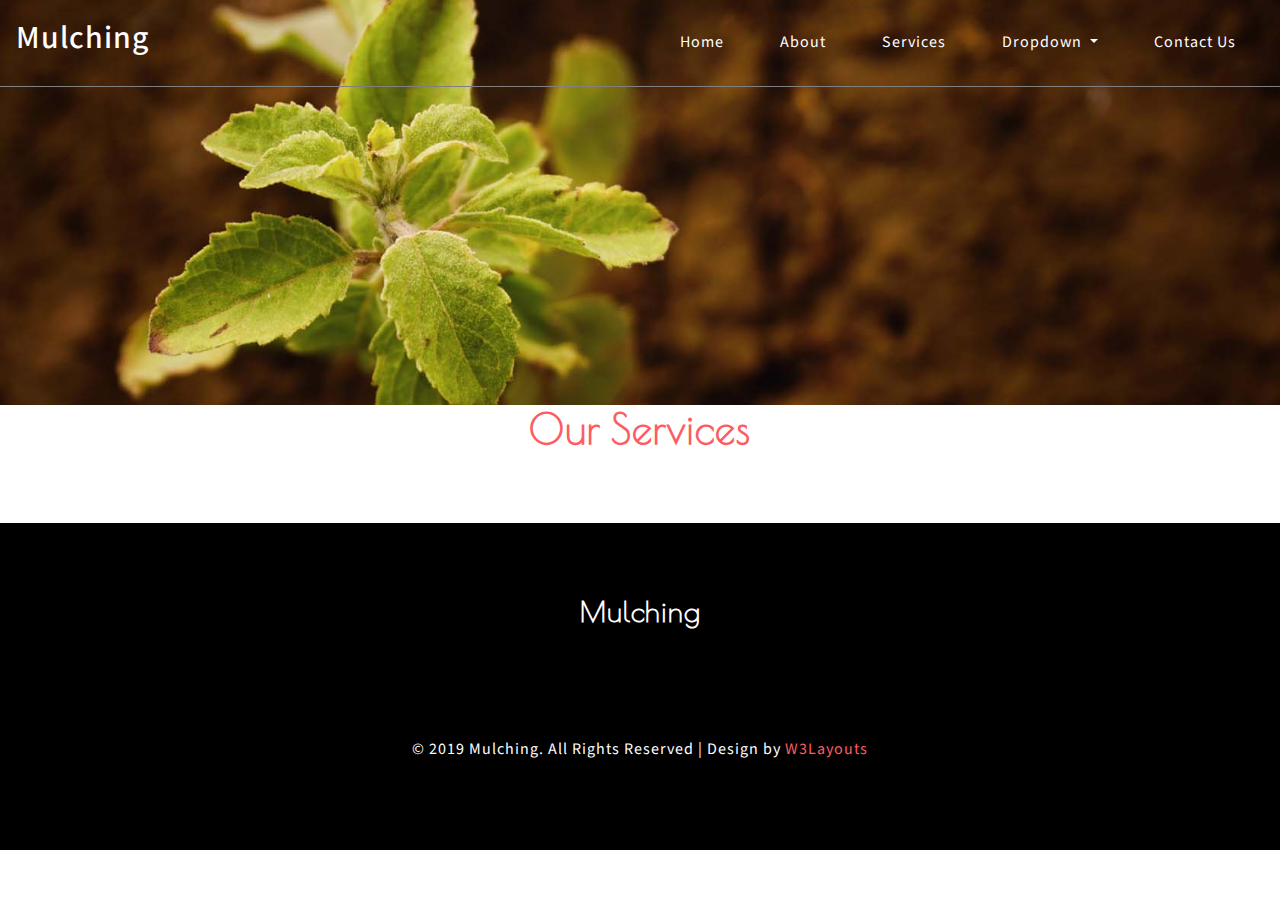
<file: services.html>
<!doctype html>
<html lang="en">
  <head>
    <!-- Required meta tags -->
    <meta charset="utf-8">
    <meta name="viewport" content="width=device-width, initial-scale=1, shrink-to-fit=no">

    <!-- Bootstrap CSS -->
    <link rel="stylesheet" href="https://stackpath.bootstrapcdn.com/bootstrap/4.3.1/css/bootstrap.min.css" integrity="sha384-ggOyR0iXCbMQv3Xipma34MD+dH/1fQ784/j6cY/iJTQUOhcWr7x9JvoRxT2MZw1T" crossorigin="anonymous">

    <title>Mulching a Agriculture Category Bootstrap Responsive web Template|Gallery :: w3layouts</title>
    <link rel="stylesheet" href="style.css">
    <link rel="stylesheet" href="https://use.fontawesome.com/releases/v5.8.2/css/all.css" integrity="sha384-oS3vJWv+0UjzBfQzYUhtDYW+Pj2yciDJxpsK1OYPAYjqT085Qq/1cq5FLXAZQ7Ay" crossorigin="anonymous">
    <!-- Fonts -->
    <link href="https://fonts.googleapis.com/css?family=Mada&display=swap" rel="stylesheet">
    <link href="https://fonts.googleapis.com/css?family=Poiret+One&display=swap" rel="stylesheet">
  </head>
  <body>

    <!-- Navigation -->
    <div class="mainbanner">
      <div class="container-fluid pd-0-mr-0">
        <nav class="navbar navbar-expand-lg navbar-light bg-light">
            <a class="navbar-brand wh-clo" href="index.html"><h2>Mulching</h2></a>
            <button class="navbar-toggler" type="button" data-toggle="collapse" data-target="#navbarSupportedContent" aria-controls="navbarSupportedContent" aria-expanded="false" aria-label="Toggle navigation">
              <!-- <span class="navbar-toggler-icon"></span> -->Menu
            </button>
          
            <div class="collapse navbar-collapse" id="navbarSupportedContent">
              <ul class="navbar-nav ml-auto">
                <li class="nav-item active">
                  <a class="nav-link wh-clo" href="index.html">Home <span class="sr-only">(current)</span></a>
                </li>
                <li class="nav-item">
                  <a class="nav-link wh-clo" href="about.html">About</a>
                </li>
                <li class="nav-item">
                  <a class="nav-link wh-clo" href="services.html">Services</a>
                </li>
                <li class="nav-item dropdown">
                  <a class="nav-link wh-clo dropdown-toggle" href="#" id="navbarDropdown" role="button" data-toggle="dropdown" aria-haspopup="true" aria-expanded="false">
                    Dropdown
                  </a>
                  <div class="dropdown-menu bl-clo" aria-labelledby="navbarDropdown">
                    <a class="dropdown-item wh-clo" href="blog.html">Blog</a>
                    <a class="dropdown-item wh-clo" href="gallery.html">Gallery</a>
                </li>
                <li class="nav-item">
                  <a class="nav-link wh-clo" href="contact.html">Contact Us</a>
                </li>
            </ul>
          </div>
        </nav>
      </div>
    </div>
    
    <!-- Services -->
    <div class="services">
      <div class="container">
        <h1 class="subtitle text-center mb-24">Our Services</h1>
      </div>
    </div>

  <!-- Footer -->
  <div class="footer mt-70 bl-clo wh-clo pd-tb-24">
    <div class="container pd-48-15">
      <div class="row">
        <div class="col-md-12 text-center">
          <h3 class="footer-title font-poiret">Mulching</h3>
          <div class="icon mt-48">
              <a href="#" class="icon-link"><i class="fab fa-facebook-f"></i></a>
              <a href="#" class="icon-link"><i class="fab fa-twitter"></i></a>
              <a href="#" class="icon-link"><i class="fas fa-rss"></i></a>
              <a href="#" class="icon-link"><i class="fas fa-envelope"></i></a>
              <a href="#" class="icon-link"><i class="fab fa-instagram"></i></a>
          </div>
          <p class="pt-24">© 2019 Mulching. All Rights Reserved | Design by <span class="footer-copyright">W3Layouts</span></p>
          <div class="top">
            <a href="#home" class="top-icon">
              <i class="fa fa-arrow-up" aria-hidden="true"></i>
            </a>
          </div>
        </div>
      </div>
    </div>
  </div>



    <!-- Optional JavaScript -->
    <!-- jQuery first, then Popper.js, then Bootstrap JS -->
    <script src="https://code.jquery.com/jquery-3.3.1.slim.min.js" integrity="sha384-q8i/X+965DzO0rT7abK41JStQIAqVgRVzpbzo5smXKp4YfRvH+8abtTE1Pi6jizo" crossorigin="anonymous"></script>
    <script src="https://cdnjs.cloudflare.com/ajax/libs/popper.js/1.14.7/umd/popper.min.js" integrity="sha384-UO2eT0CpHqdSJQ6hJty5KVphtPhzWj9WO1clHTMGa3JDZwrnQq4sF86dIHNDz0W1" crossorigin="anonymous"></script>
    <script src="https://stackpath.bootstrapcdn.com/bootstrap/4.3.1/js/bootstrap.min.js" integrity="sha384-JjSmVgyd0p3pXB1rRibZUAYoIIy6OrQ6VrjIEaFf/nJGzIxFDsf4x0xIM+B07jRM" crossorigin="anonymous"></script>
  </body>
</html>
</file>
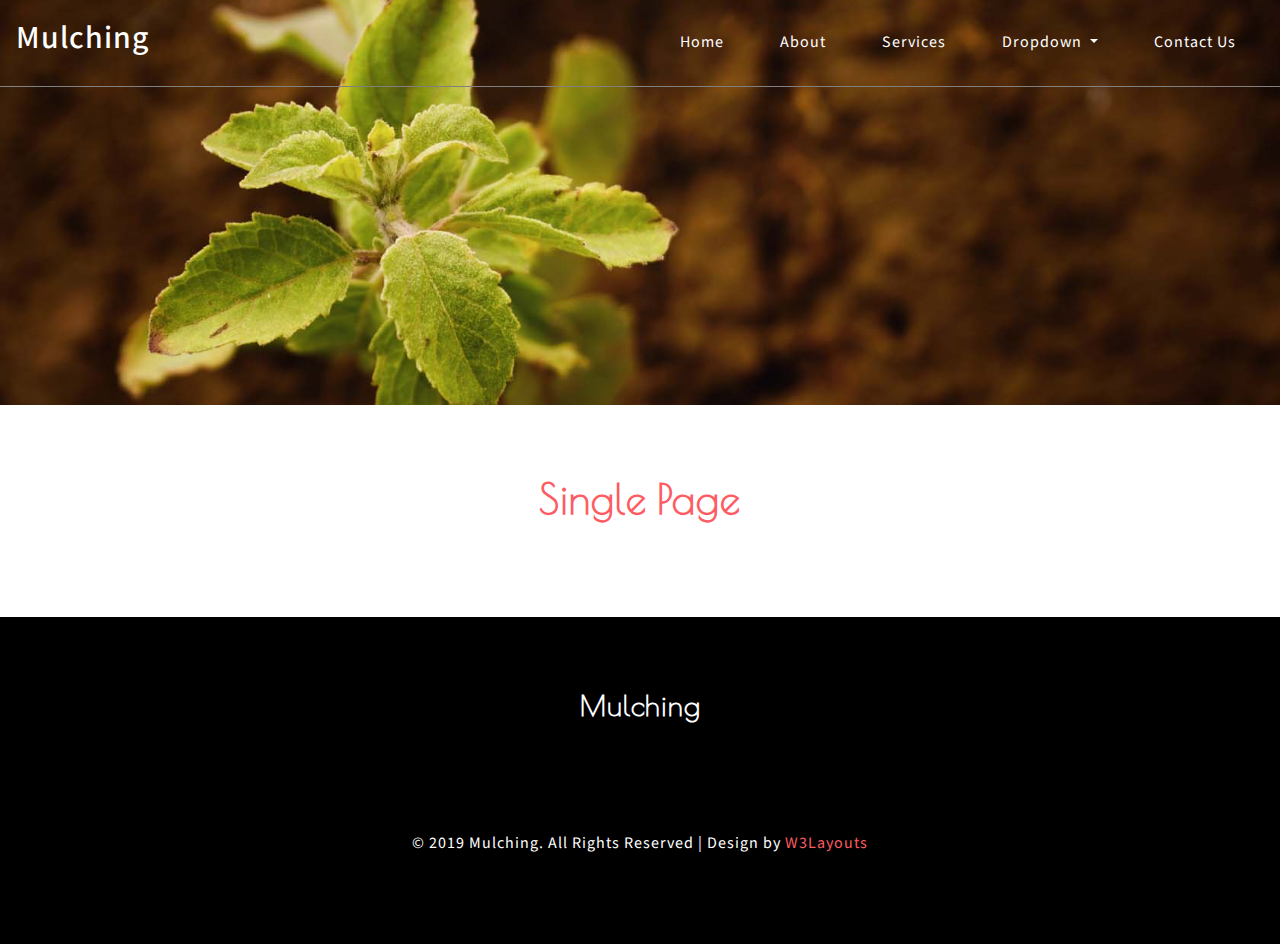
<file: single.html>
<!doctype html>
<html lang="en">
  <head>
    <!-- Required meta tags -->
    <meta charset="utf-8">
    <meta name="viewport" content="width=device-width, initial-scale=1, shrink-to-fit=no">

    <!-- Bootstrap CSS -->
    <link rel="stylesheet" href="https://stackpath.bootstrapcdn.com/bootstrap/4.3.1/css/bootstrap.min.css" integrity="sha384-ggOyR0iXCbMQv3Xipma34MD+dH/1fQ784/j6cY/iJTQUOhcWr7x9JvoRxT2MZw1T" crossorigin="anonymous">

    <title>Mulching a Agriculture Category Bootstrap Responsive web Template|Gallery :: w3layouts</title>
    <link rel="stylesheet" href="style.css">
    <link rel="stylesheet" href="https://use.fontawesome.com/releases/v5.8.2/css/all.css" integrity="sha384-oS3vJWv+0UjzBfQzYUhtDYW+Pj2yciDJxpsK1OYPAYjqT085Qq/1cq5FLXAZQ7Ay" crossorigin="anonymous">
    <!-- Fonts -->
    <link href="https://fonts.googleapis.com/css?family=Mada&display=swap" rel="stylesheet">
    <link href="https://fonts.googleapis.com/css?family=Poiret+One&display=swap" rel="stylesheet">
  </head>
  <body>

    <!-- Navigation -->
    <div class="mainbanner">
      <div class="container-fluid pd-0-mr-0">
        <nav class="navbar navbar-expand-lg navbar-light bg-light">
            <a class="navbar-brand wh-clo" href="index.html"><h2>Mulching</h2></a>
            <button class="navbar-toggler" type="button" data-toggle="collapse" data-target="#navbarSupportedContent" aria-controls="navbarSupportedContent" aria-expanded="false" aria-label="Toggle navigation">
              <!-- <span class="navbar-toggler-icon"></span> -->Menu
            </button>
          
            <div class="collapse navbar-collapse" id="navbarSupportedContent">
              <ul class="navbar-nav ml-auto">
                <li class="nav-item active">
                  <a class="nav-link wh-clo" href="index.html">Home <span class="sr-only">(current)</span></a>
                </li>
                <li class="nav-item">
                  <a class="nav-link wh-clo" href="about.html">About</a>
                </li>
                <li class="nav-item">
                  <a class="nav-link wh-clo" href="services.html">Services</a>
                </li>
                <li class="nav-item dropdown">
                  <a class="nav-link wh-clo dropdown-toggle" href="#" id="navbarDropdown" role="button" data-toggle="dropdown" aria-haspopup="true" aria-expanded="false">
                    Dropdown
                  </a>
                  <div class="dropdown-menu bl-clo" aria-labelledby="navbarDropdown">
                    <a class="dropdown-item wh-clo" href="blog.html">Blog</a>
                    <a class="dropdown-item wh-clo" href="gallery.html">Gallery</a>
                </li>
                <li class="nav-item">
                  <a class="nav-link wh-clo" href="contact.html">Contact Us</a>
                </li>
            </ul>
          </div>
        </nav>
      </div>
    </div>
    
    <!-- Single -->
    <div class="single mt-70">
      <div class="container">
        <h1 class="subtitle text-center mb-24">Single Page</h1>
        <div class="row">
        </div>
      </div>
    </div>    

    <!-- Footer -->
    <div class="footer mt-70 bl-clo wh-clo pd-tb-24">
      <div class="container pd-48-15">
        <div class="row">
          <div class="col-md-12 text-center">
            <h3 class="footer-title font-poiret">Mulching</h3>
            <div class="icon mt-48">
                <a href="#" class="icon-link"><i class="fab fa-facebook-f"></i></a>
                <a href="#" class="icon-link"><i class="fab fa-twitter"></i></a>
                <a href="#" class="icon-link"><i class="fas fa-rss"></i></a>
                <a href="#" class="icon-link"><i class="fas fa-envelope"></i></a>
                <a href="#" class="icon-link"><i class="fab fa-instagram"></i></a>
            </div>
            <p class="pt-24">© 2019 Mulching. All Rights Reserved | Design by <span class="footer-copyright">W3Layouts</span></p>
            <div class="top">
              <a href="#home" class="top-icon">
                <i class="fa fa-arrow-up" aria-hidden="true"></i>
              </a>
            </div>
          </div>
        </div>
      </div>
    </div>



    <!-- Optional JavaScript -->
    <!-- jQuery first, then Popper.js, then Bootstrap JS -->
    <script src="https://code.jquery.com/jquery-3.3.1.slim.min.js" integrity="sha384-q8i/X+965DzO0rT7abK41JStQIAqVgRVzpbzo5smXKp4YfRvH+8abtTE1Pi6jizo" crossorigin="anonymous"></script>
    <script src="https://cdnjs.cloudflare.com/ajax/libs/popper.js/1.14.7/umd/popper.min.js" integrity="sha384-UO2eT0CpHqdSJQ6hJty5KVphtPhzWj9WO1clHTMGa3JDZwrnQq4sF86dIHNDz0W1" crossorigin="anonymous"></script>
    <script src="https://stackpath.bootstrapcdn.com/bootstrap/4.3.1/js/bootstrap.min.js" integrity="sha384-JjSmVgyd0p3pXB1rRibZUAYoIIy6OrQ6VrjIEaFf/nJGzIxFDsf4x0xIM+B07jRM" crossorigin="anonymous"></script>
  </body>
</html>
</file>
<file: style.css>
body {
  font-family: 'Mada', sans-serif;
  letter-spacing: 1px;
}

.dropdown:hover>.dropdown-menu {
  display: block;
}

.dropdown-item:hover {
  background: #000;
}

.mainbanner {
  background: url('images/b3.jpg');
  background-position: center;
  background-size: cover;
  height: 45vh;
}

.h-100 {
  height: 100vh !important;
}

.navbar {
  background: transparent !important;
  border-bottom: 1px solid gray;
  width: 100%;
}

.wh-clo {
  color: #ffffff !important;
}

.bl-clo {
  background: #000;
}

.pd-0-mr-0{
  padding: 0;
  margin: 0;
}

.nav-item {
  padding: 15px 20px;
}
 
.hero-text {
  margin-top: 180px;
}

.mt-70 {
  margin-top: 70px; 
}

.subtitle-text {
  font-size: 14px;
  letter-spacing: 1px;
  color: #4c4c4c;
  line-height: 25px;
}

.subtitle {
  font-family: 'Poiret One', cursive;
  color: #fd5c63;
  font-weight: 700;
  letter-spacing: 1px;
}

.font-poiret {
  font-family: 'Poiret One', cursive;
  font-weight: 700;
  letter-spacing: 1px;
}

.clients {
  background: url('images/b6.jpg');
  background-size: cover;
  height: 75vh;
}

.btn-read {
  border-bottom: 1px solid #000;
  padding: 5px;
  text-decoration: none !important;
  font-size: 19px;
  font-weight: 700;
  color: #fd5c63;
  letter-spacing: 1px;
}

a:hover {
  color: #fd5c63;
}

.mb-24 {
  margin-bottom: 24px; 
}

.mr-8 {
  margin-top: 8px;
}

.mt-48{
  margin-top: 48px;
}

.mb-60 {
  margin-bottom: 60px;
}

.contact-text {
  color: #4c4c4c;
  font-size: 14px;
  letter-spacing: 1px;
  line-height: 25px;
}

.mb-0 {
  margin-bottom: 0;
}

.pl-0 {
  padding-left: 0;
}

.stats {
  background: url('images/b2.jpg');
  height: 45vh;
  background-position: center;
  background-size: cover;
  color: #ffffff;
}

.top-icon, .top-icon:hover {
  color:#ffffff;
  font-size: 25px;
  line-height: 25px;
}

.pd-tb-24 {
  padding-top: 24px;
  padding-bottom: 24px; 
}

.pd-48-15{
  padding: 48px 15px;
}

.pt-24 {
  padding-top: 24px;
}

.footer-copyright {
  color: #fd5c63;
}

.icon-link {
  color: #6F6E6E;
  font-size: 25px;
  padding-right: 40px; 
}

.icon-link:hover {
  color: #ffffff;
}
</file>
